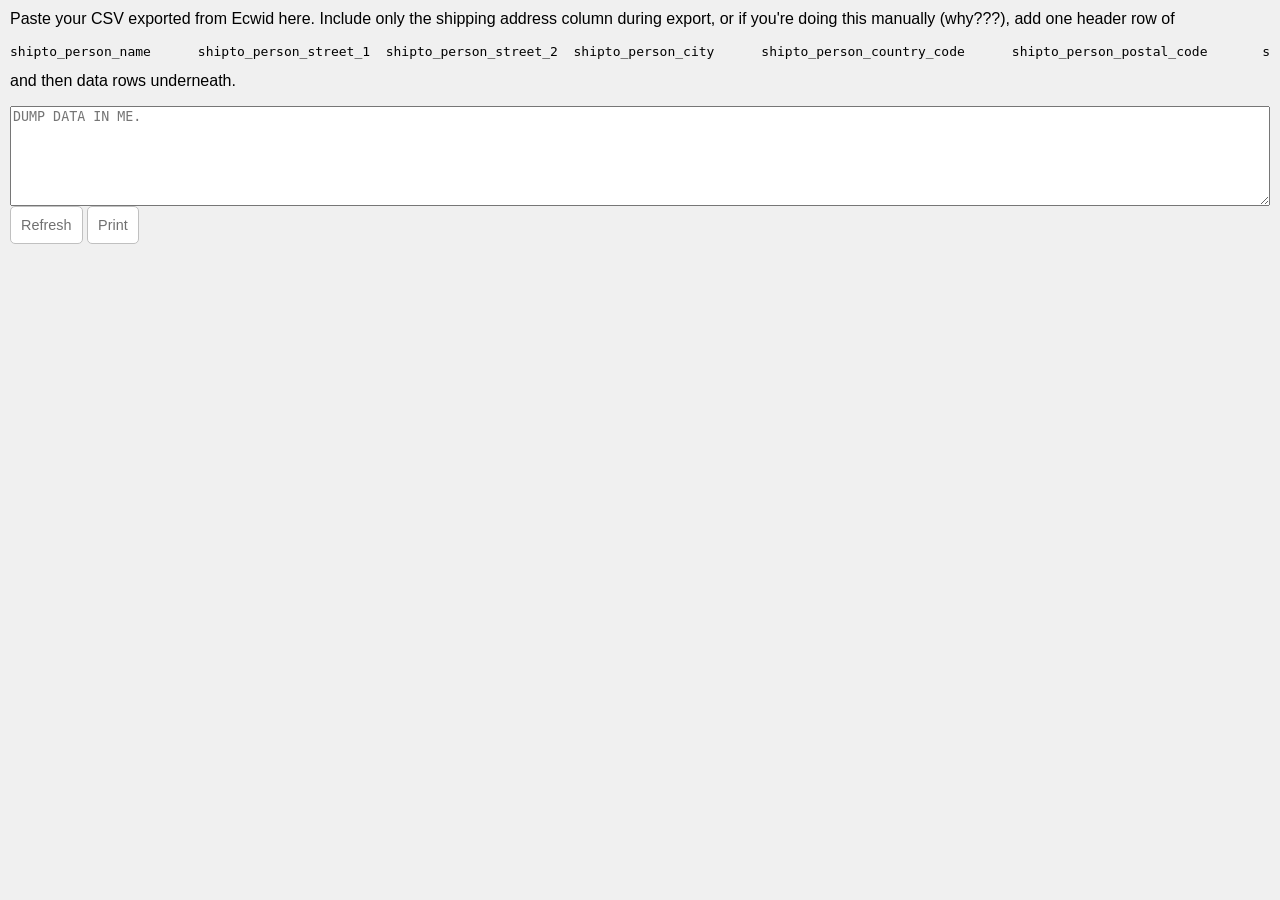
<file: index.html>
<html>
  <head>
    <title>FROGLABELPRIN~1</title>
  <link rel="stylesheet" href="labels.css"/>
  <script src="labels.js"></script>
  </head>

  <body>
    <div id="input">
      <p>
      Paste your CSV exported from Ecwid here. Include only the shipping address column during export, or if you're doing this manually (why???), add one header row of
      <pre style="overflow-x: scroll;">shipto_person_name	shipto_person_street_1	shipto_person_street_2	shipto_person_city	shipto_person_country_code	shipto_person_postal_code	shipto_person_state_code	shipto_person_country_name	shipto_person_state_name	shipto_person_phone</pre> and then data rows underneath.
      </p>
      <textarea id="csv" placeholder="DUMP DATA IN ME."></textarea>
      <button id="refresh">Refresh</button>
      <button onclick="window.print()">Print</button>
    </div>

    <div class="page prototype">
      <table class="labels">
        <tr><td><div class="label"></div></td><td><div class="label"></div></td></tr>
        <tr><td><div class="label"></div></td><td><div class="label"></div></td></tr>
        <tr><td><div class="label"></div></td><td><div class="label"></div></td></tr>
        <tr><td><div class="label"></div></td><td><div class="label"></div></td></tr>
      </table>
    </div>
  </body>
</html>
</file>
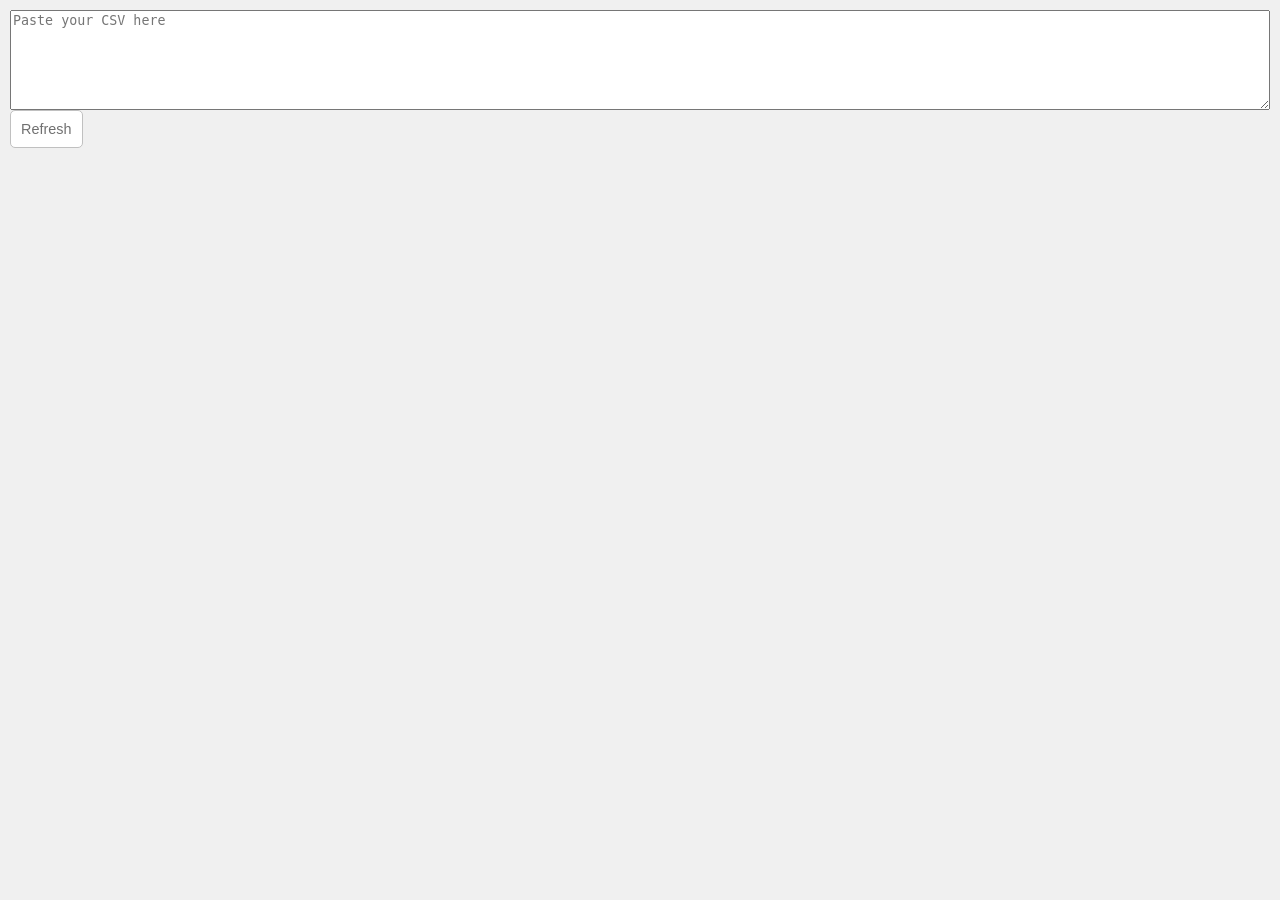
<file: labels.html>
<html>
  <head>
  <link rel="stylesheet" href="labels.css"/>
  <script src="labels.js"></script>
  </head>

  <body>
    <div id="input">
      <textarea id="csv" placeholder="Paste your CSV here"></textarea>
      <button id="refresh">Refresh</button>
    </div>

    <div class="page prototype">
      <table class="labels">
        <tr><td><div class="label"></div></td><td><div class="label"></div></td></tr>
        <tr><td><div class="label"></div></td><td><div class="label"></div></td></tr>
        <tr><td><div class="label"></div></td><td><div class="label"></div></td></tr>
        <tr><td><div class="label"></div></td><td><div class="label"></div></td></tr>
      </table>
    </div>
  </body>
</html>
</file>
<file: labels.css>
body {
  width: 100%;
  height: 100%;
  margin: 0;
  padding: 10px;
  background-color: #F0F0F0;
  font-family: sans-serif;
}

* {
  box-sizing: border-box;
}

button {
  background: white;
  padding: 0.7em;
  font-size: 0.9em;
  border-radius: 5px;
  color: #707070;
  border: 1px #C0C0C0 solid;
}

button:hover {
  background: #F0F0F0;
  cursor: pointer;
}

.page {
  width: 215.9mm;
  height: 279.4mm;
  padding: 10.5mm 12.5mm 10.5mm 12.5mm;
  margin: 0;
  border: 1px #D3D3D3 solid;
  background: white;
  box-shadow: 0 0 5px rgba(0, 0, 0, 0.1);
}

#csv {
  width: 100%;
  height: 100px;
}

@page {
  size: letter;
  margin: 0;
}

.labels {
  width: 100%;
  height: 100%;
  table-layout:fixed;
  border-collapse: separate;
  border-spacing: 5mm;
  font-family: "Lucida Console", Monaco, monospace;
  font-size: 4mm;
}

.prototype {
  display: none;
}

.labels tr td {
  padding: 5mm;
  word-wrap: break-word;
  border-radius: 5px;
  border: 1px #D3D3D3 solid;
  background-color: #FFFFFF;
}

.label {
  height: 50mm;
  overflow: hidden;
}

@media print {
  html, body {
    width: 215.9mm;
    height: 279.4mm;
  }

  #input {
    display: none;
  }

  .page {
    margin: 0;
    border: initial;
    width: initial;
    min-height: initial;
    box-shadow: initial;
    background: initial;
    page-break-after: always;
  }

  .labels tr td {
    border: initial;
    border-radius: initial;
  }
}
</file>
